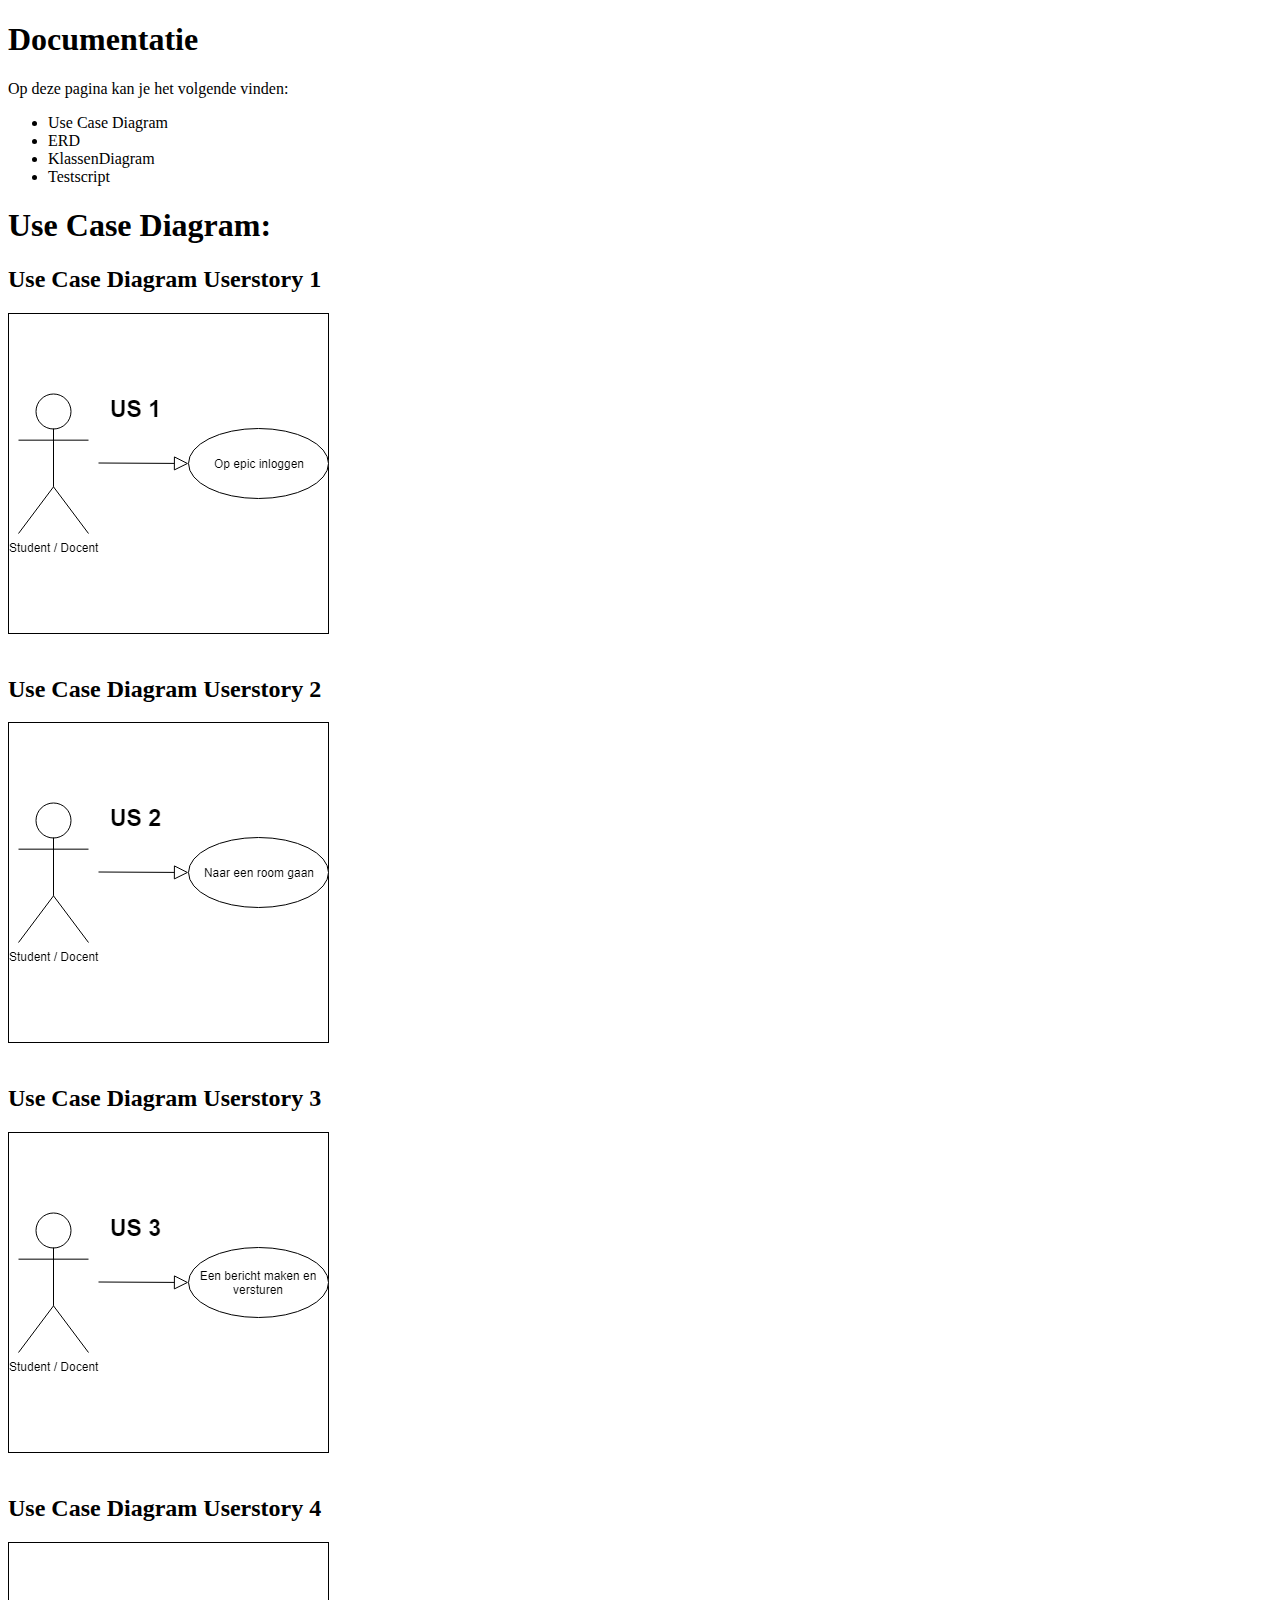
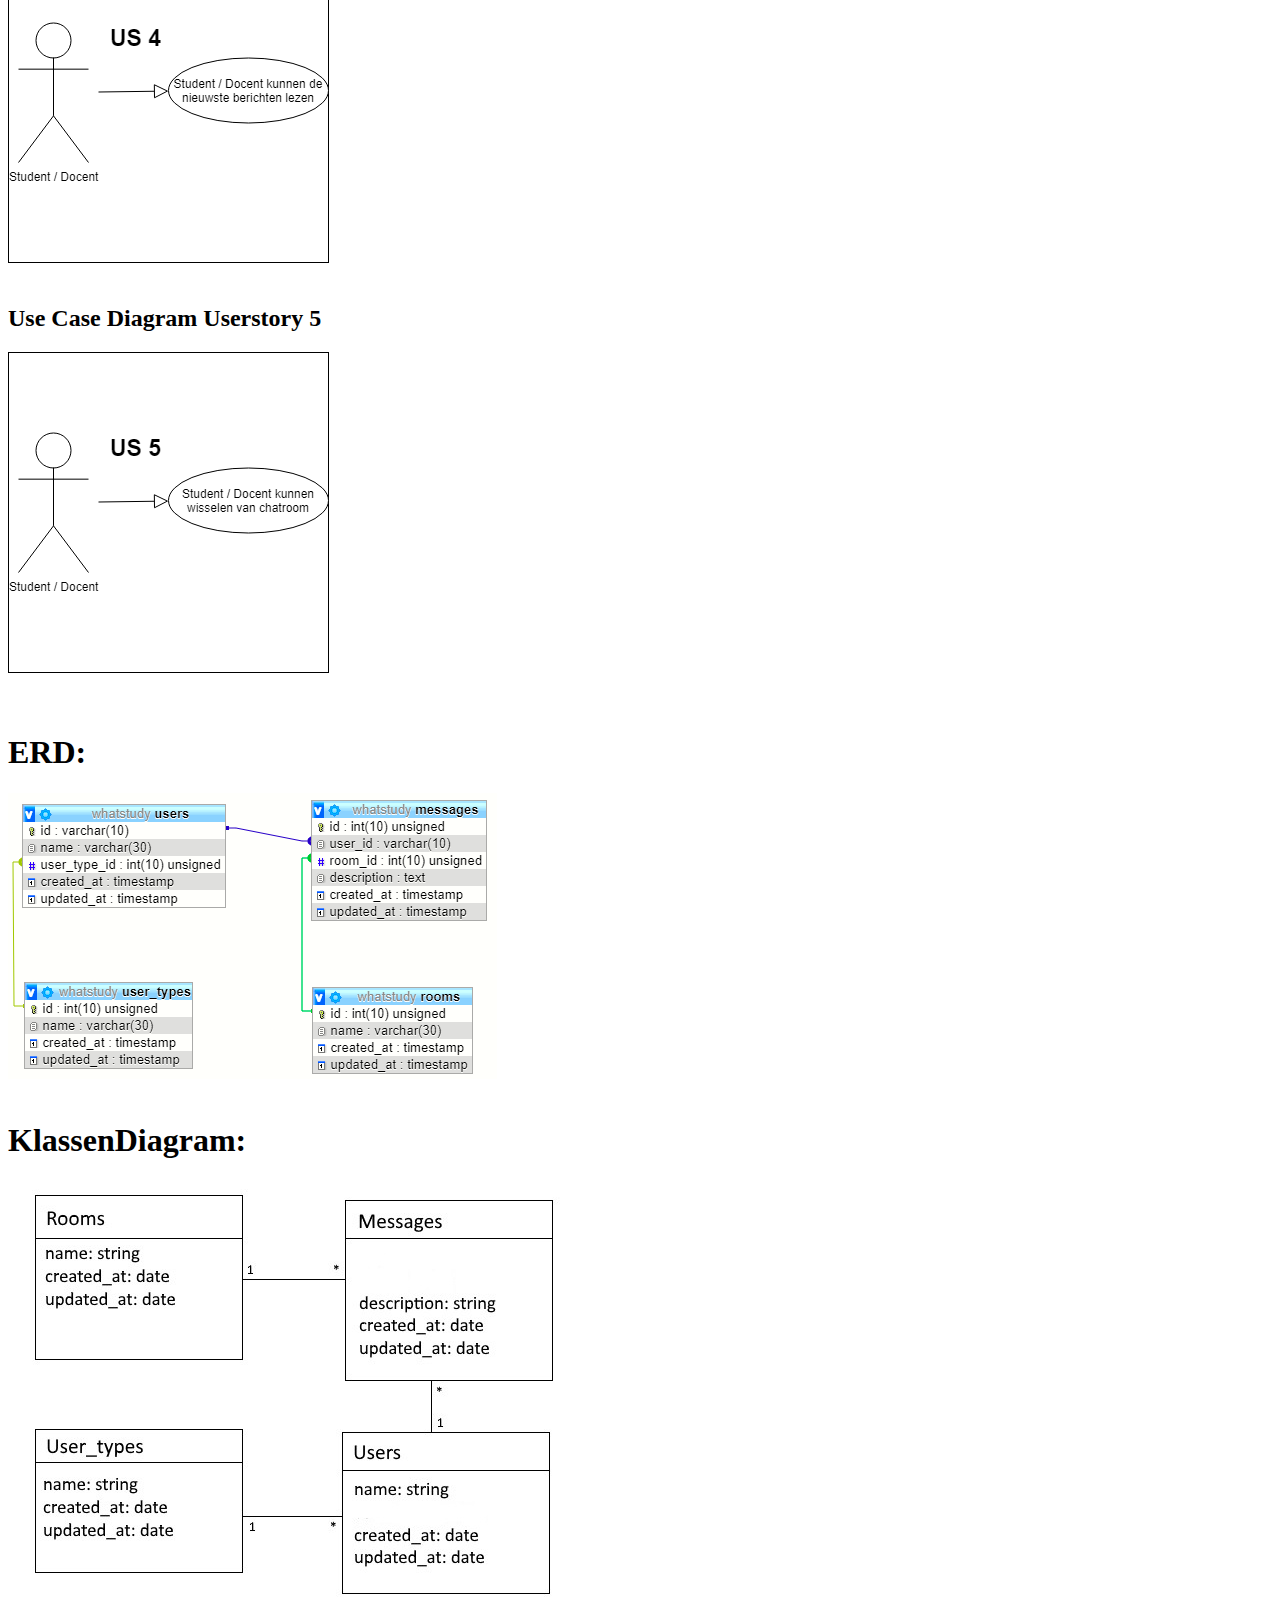
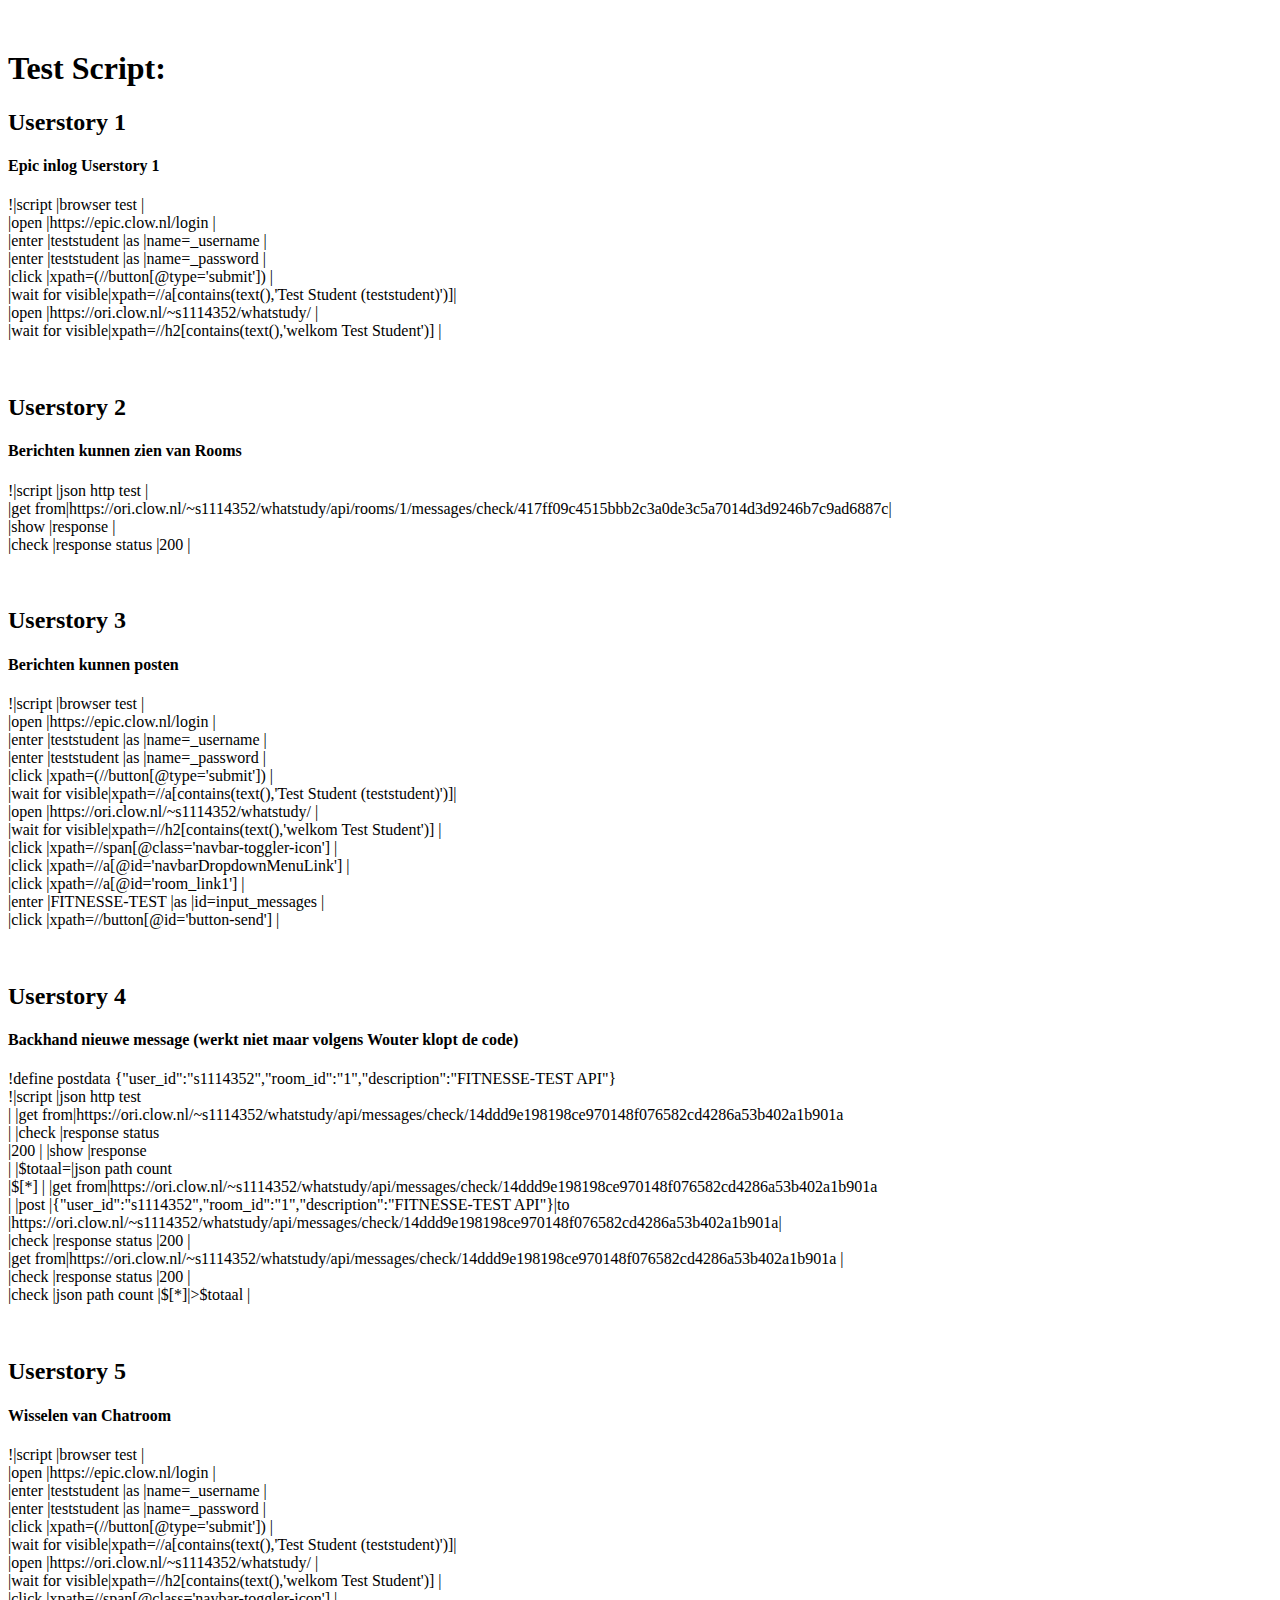
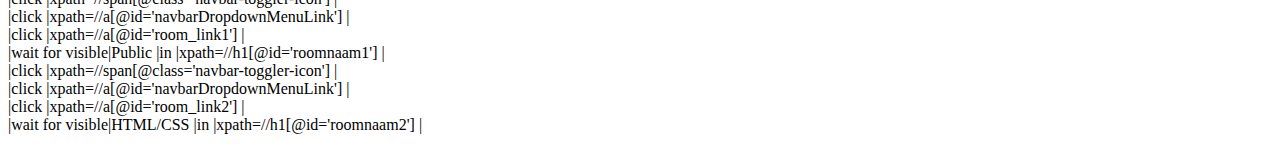
<file: public/documentation/index.html>
<!DOCTYPE html>
<html lang="nl">

<head>
    <meta charset="UTF-8">
    <meta name="viewport" content="width=device-width, initial-scale=1.0">
    <meta http-equiv="X-UA-Compatible" content="ie=edge">
    <!-- <link rel="stylesheet" href="" /> -->
    <link href="https://fonts.googleapis.com/css?family=IBM+Plex+Sans:700" rel="stylesheet">
    <title>documentation</title>

</head>

<body>

<h1> Documentatie</h1>
<p>Op deze pagina kan je het volgende vinden:
</p>
<ul>
    <li>Use Case Diagram</li>
    <li>ERD</li>
    <li>KlassenDiagram</li>
    <li>Testscript</li>
</ul>

<h1>Use Case Diagram:</h1>

<h2>Use Case Diagram Userstory 1</h2>
<img src="docImg/Use_case_Diagram_US1_WHATSTUDY.png" alt ="Use case us 1">
<br><br>

<h2>Use Case Diagram Userstory 2</h2>
<img src="docImg/Use_case_Diagram_US2_WHATSTUDY.png" alt ="Use case us 2">
<br><br>

<h2>Use Case Diagram Userstory 3</h2>
<img src="docImg/Use_case_Diagram_US3_WHATSTUDY.png" alt ="Use case us 3">
<br><br>

<h2>Use Case Diagram Userstory 4</h2>
<img src="docImg/Use_case_Diagram_US4_WHATSTUDY.png" alt ="Use case us 4">
<br><br>

<h2>Use Case Diagram Userstory 5</h2>
<img src="docImg/Use_case_Diagram_US5_WHATSTUDY.png" alt ="Use case us 5">
<br><br>
<br>

<h1>ERD:</h1>

<img src="docImg/erd_whatstudy.PNG" alt ="ERD Whatstudy">
<br><br>

<h1>KlassenDiagram:</h1>

<img src="docImg/whatstudy_klassendiagram.jpg" alt ="KlassenDiagram">
<br><br>

<h1>Test Script:</h1>

<h2>Userstory 1</h2>

<h4>Epic inlog Userstory 1</h4>
<p> !|script         |browser test                                            |
    <br>
    |open            |https://epic.clow.nl/login                              |
    <br>
    |enter           |teststudent         |as         |name=_username         |
    <br>
    |enter           |teststudent         |as         |name=_password         |
    <br>
    |click           |xpath=(//button[@type='submit'])                        |
    <br>
    |wait for visible|xpath=//a[contains(text(),'Test Student (teststudent)')]|
    <br>
    |open            |https://ori.clow.nl/~s1114352/whatstudy/                |
    <br>
    |wait for visible|xpath=//h2[contains(text(),'welkom Test Student')]      |
</p>
<br>

<h2>Userstory 2</h2>

<h4>Berichten kunnen zien van Rooms</h4>
<p>!|script  |json http test                                                                                                     |
    <br>
    |get from|https://ori.clow.nl/~s1114352/whatstudy/api/rooms/1/messages/check/417ff09c4515bbb2c3a0de3c5a7014d3d9246b7c9ad6887c|
    <br>
    |show    |response                                                                                                           |
    <br>
    |check   |response status                                                |200                                                |
</p>

<br>
<h2>Userstory 3</h2>

<h4>Berichten kunnen posten</h4>
<p>
!|script         |browser test                                            |
<br>
|open            |https://epic.clow.nl/login                              |
<br>
|enter           |teststudent          |as       |name=_username          |
<br>
|enter           |teststudent          |as       |name=_password          |
<br>
|click           |xpath=(//button[@type='submit'])                        |
<br>
|wait for visible|xpath=//a[contains(text(),'Test Student (teststudent)')]|
<br>
|open            |https://ori.clow.nl/~s1114352/whatstudy/                |
<br>
|wait for visible|xpath=//h2[contains(text(),'welkom Test Student')]      |
<br>
|click           |xpath=//span[@class='navbar-toggler-icon']              |
<br>
|click           |xpath=//a[@id='navbarDropdownMenuLink']                 |
<br>
|click           |xpath=//a[@id='room_link1']                            |
<br>
|enter           |FITNESSE-TEST        |as       |id=input_messages       |
<br>
|click           |xpath=//button[@id='button-send']                       |
</p>

<br>
<h2>Userstory 4</h2>

<h4>Backhand nieuwe message (werkt niet maar volgens Wouter klopt de code)</h4>
<p>
!define postdata {"user_id":"s1114352","room_id":"1","description":"FITNESSE-TEST API"}
<br>

!|script |json http test        
<br>                                                                                                                                                                 |
|get from|https://ori.clow.nl/~s1114352/whatstudy/api/messages/check/14ddd9e198198ce970148f076582cd4286a53b402a1b901a
<br>                                                                            |
|check   |response status   
<br>                                                    |200                                                                                                             |
|show    |response          
<br>                                                                                                                                                                     |
|$totaal=|json path count  
<br>                                                     |$[*]                                                                                                            |
|get from|https://ori.clow.nl/~s1114352/whatstudy/api/messages/check/14ddd9e198198ce970148f076582cd4286a53b402a1b901a 
<br>                                                                           |
|post    |{"user_id":"s1114352","room_id":"1","description":"FITNESSE-TEST API"}|to  |https://ori.clow.nl/~s1114352/whatstudy/api/messages/check/14ddd9e198198ce970148f076582cd4286a53b402a1b901a|
<br>

|check   |response status                                                       |200                                                                                                             |
<br>
|get from|https://ori.clow.nl/~s1114352/whatstudy/api/messages/check/14ddd9e198198ce970148f076582cd4286a53b402a1b901a                                                                            |
<br>
|check   |response status                                                       |200                                                                                                             |
<br>
|check   |json path count                                                       |$[*]|>$totaal                                                                                                   |
</p>

<br>
<h2>Userstory 5</h2>

<h4>Wisselen van Chatroom</h4>
<p>
!|script         |browser test                                            |
<br>
|open            |https://epic.clow.nl/login                              |
<br>
|enter           |teststudent     |as     |name=_username                 |
<br>
|enter           |teststudent     |as     |name=_password                 |
<br>
|click           |xpath=(//button[@type='submit'])                        |
<br>
|wait for visible|xpath=//a[contains(text(),'Test Student (teststudent)')]|
<br>
|open            |https://ori.clow.nl/~s1114352/whatstudy/                |
<br>
|wait for visible|xpath=//h2[contains(text(),'welkom Test Student')]      |
<br>
|click           |xpath=//span[@class='navbar-toggler-icon']              |
<br>
|click           |xpath=//a[@id='navbarDropdownMenuLink']                 |
<br>
|click           |xpath=//a[@id='room_link1']                             |
<br>
|wait for visible|Public          |in     |xpath=//h1[@id='roomnaam1']    |
<br>
|click           |xpath=//span[@class='navbar-toggler-icon']              |
<br>
|click           |xpath=//a[@id='navbarDropdownMenuLink']                 |
<br>
|click           |xpath=//a[@id='room_link2']                             |
<br>
|wait for visible|HTML/CSS        |in     |xpath=//h1[@id='roomnaam2']    |
</p>

</body>

</html>
</file>
